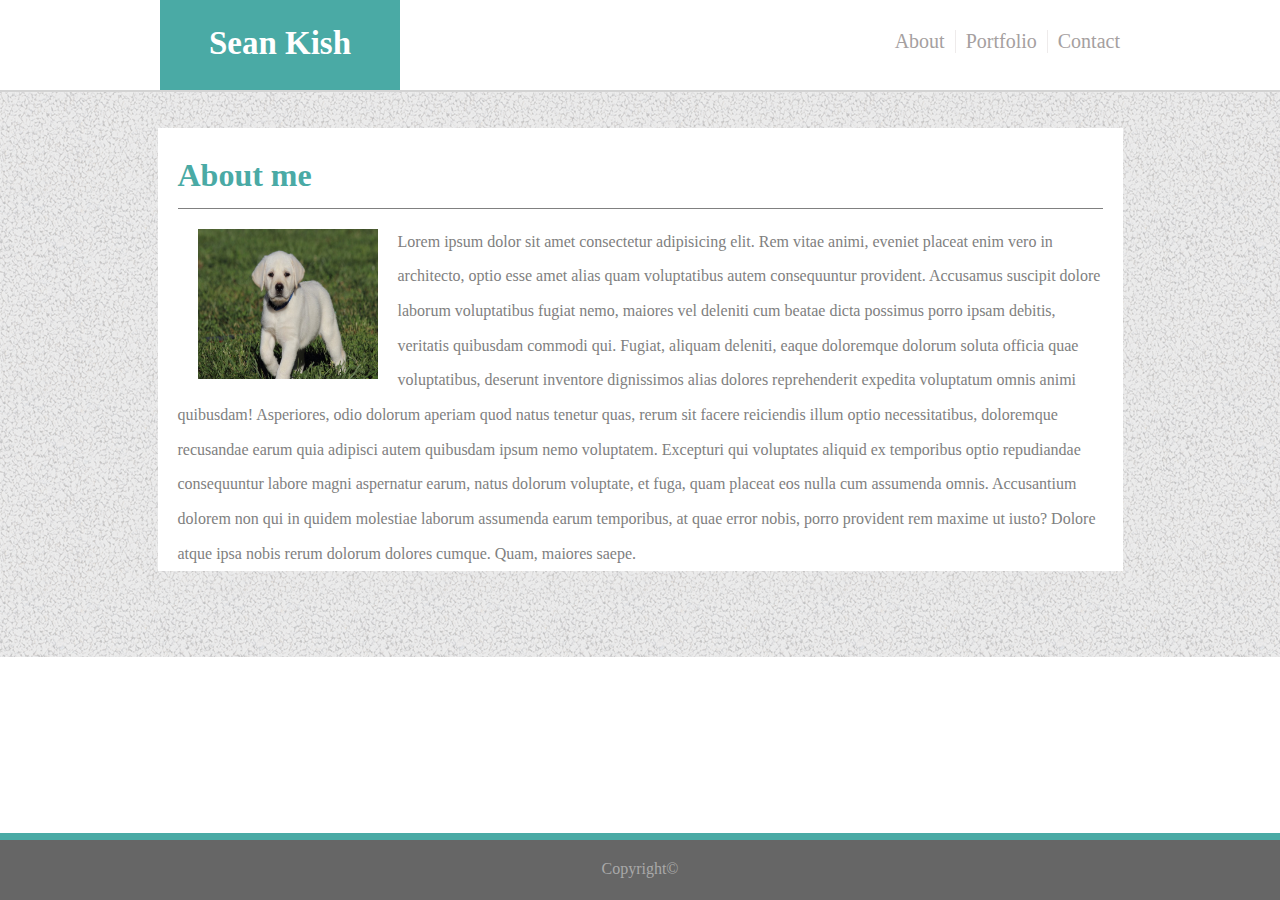
<file: index.html>
<!DOCTYPE html>

    <head>
        <meta charset="utf-8">
        
        <title>Contact Sean Kish</title>
       
        <link rel="stylesheet" href="assets/css/style.css">

    </head>
    <body>
        <div id="container">
            <div class="header"> 
                <div class="headcenter">
                    <div id="name"> 
                        Sean Kish
                    </div>
                    <a id="contact" href="contact.html">Contact</a>
                    <a id="portfolio" href="portfolio.html">Portfolio</a>
                    <a id="about" href="index.html">About</a>
                </div>
            </div>
            <div class=" body bodybackground">
                <br><br>
                <div class="aboutbox">
                    <h1 id="aboutme">About me<br></h1>
                    
                    <img id=puppypic src="puppy.jpg" alt="puppy">
                    <p>Lorem ipsum dolor sit amet consectetur adipisicing elit. Rem vitae animi, eveniet placeat enim vero in architecto, optio esse amet alias quam voluptatibus autem consequuntur provident. Accusamus suscipit dolore laborum voluptatibus fugiat nemo, maiores vel deleniti cum beatae dicta possimus porro ipsam debitis, veritatis quibusdam commodi qui. Fugiat, aliquam deleniti, eaque doloremque dolorum soluta officia quae voluptatibus, deserunt inventore dignissimos alias dolores reprehenderit expedita voluptatum omnis animi quibusdam! Asperiores, odio dolorum aperiam quod natus tenetur quas, rerum sit facere reiciendis illum optio necessitatibus, doloremque recusandae earum quia adipisci autem quibusdam ipsum nemo voluptatem. Excepturi qui voluptates aliquid ex temporibus optio repudiandae consequuntur labore magni aspernatur earum, natus dolorum voluptate, et fuga, quam placeat eos nulla cum assumenda omnis. Accusantium dolorem non qui in quidem molestiae laborum assumenda earum temporibus, at quae error nobis, porro provident rem maxime ut iusto? Dolore atque ipsa nobis rerum dolorum dolores cumque. Quam, maiores saepe.</p>
                </div>
    
    
            </div>
            <div id="footer">Copyright©</div>
            <script src="" async defer></script>
        </div>
    </body>
</html>
</file>
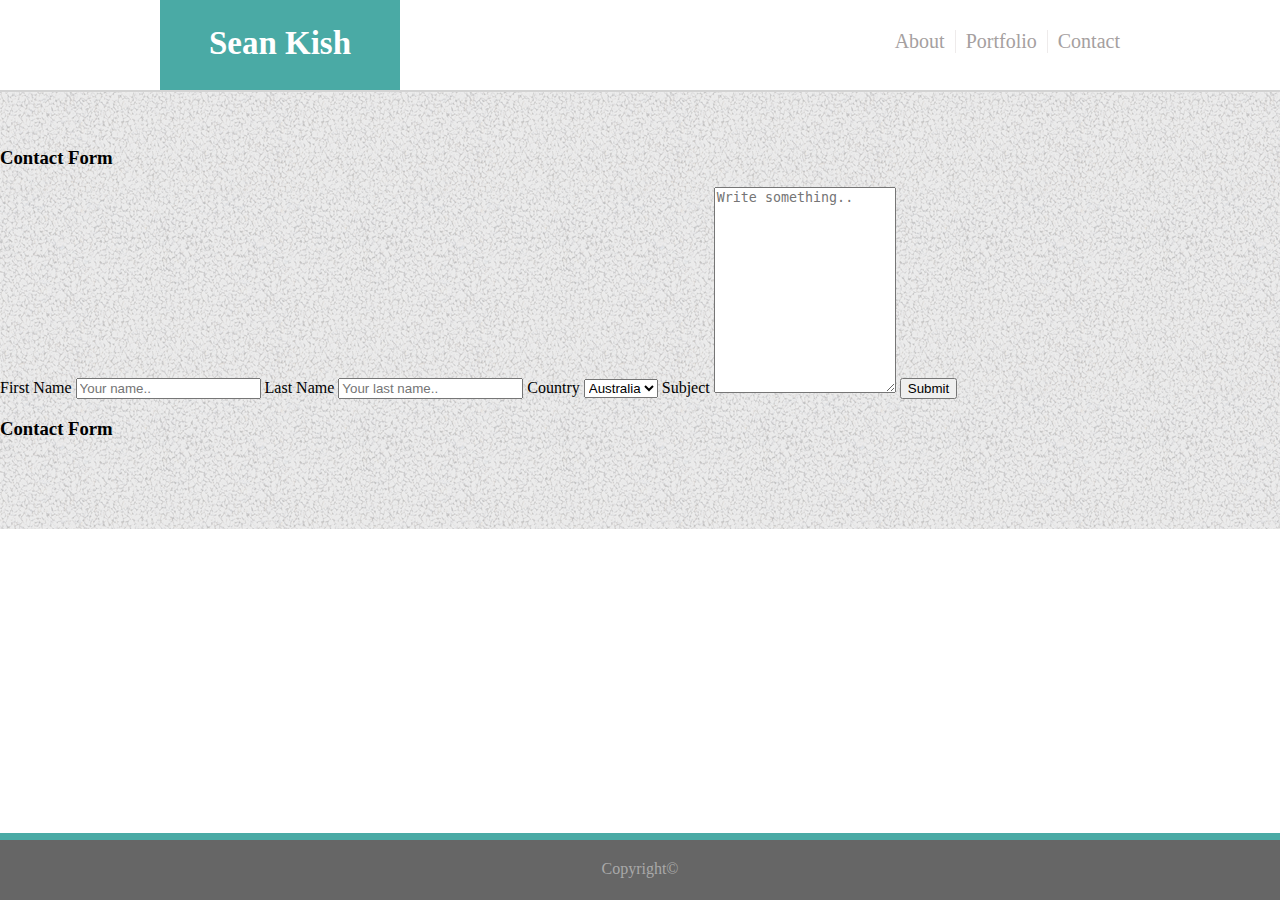
<file: contact.html>
<!DOCTYPE html>

    <head>
        <meta charset="utf-8">
        
        <title>Contact Sean Kish</title>
       
        <link rel="stylesheet" href="assets/css/style.css">

    </head>
    <body>
     <div id="container">
        <div class="header"> 
             <div class="headcenter">
                 <div id="name"> 
                        Sean Kish
                </div>
                    <a id="contact" href="contact.html">Contact</a>
                    <a id="portfolio" href="portfolio.html">Portfolio</a>
                    <a id="about" href="index.html">About</a>
            </div>
         </div>
         <!-- end header -->
            <div class="bodybackground"><br><br>
                <h3>Contact Form</h3>
                <form action="/action_page.php">
                    <label for="fname">First Name</label>
                    <input type="text" id="fname" name="firstname" placeholder="Your name..">
                
                    <label for="lname">Last Name</label>
                    <input type="text" id="lname" name="lastname" placeholder="Your last name..">
                
                    <label for="country">Country</label>
                    <select id="country" name="country">
                      <option value="australia">Australia</option>
                      <option value="canada">Canada</option>
                      <option value="usa">USA</option>
                    </select>
                
                    <label for="subject">Subject</label>
                    <textarea id="subject" name="subject" placeholder="Write something.." style="height:200px"></textarea>
                
                    <input type="submit" value="Submit">
                  </form>
                <h3>Contact Form</h3>
                <div class="clearfix"></div>
            
            
            
            </div>
    </div>
            <div id="footer">Copyright©</div>
            <script src="" async defer></script>
        </div>
    </body>
</html>
</file>
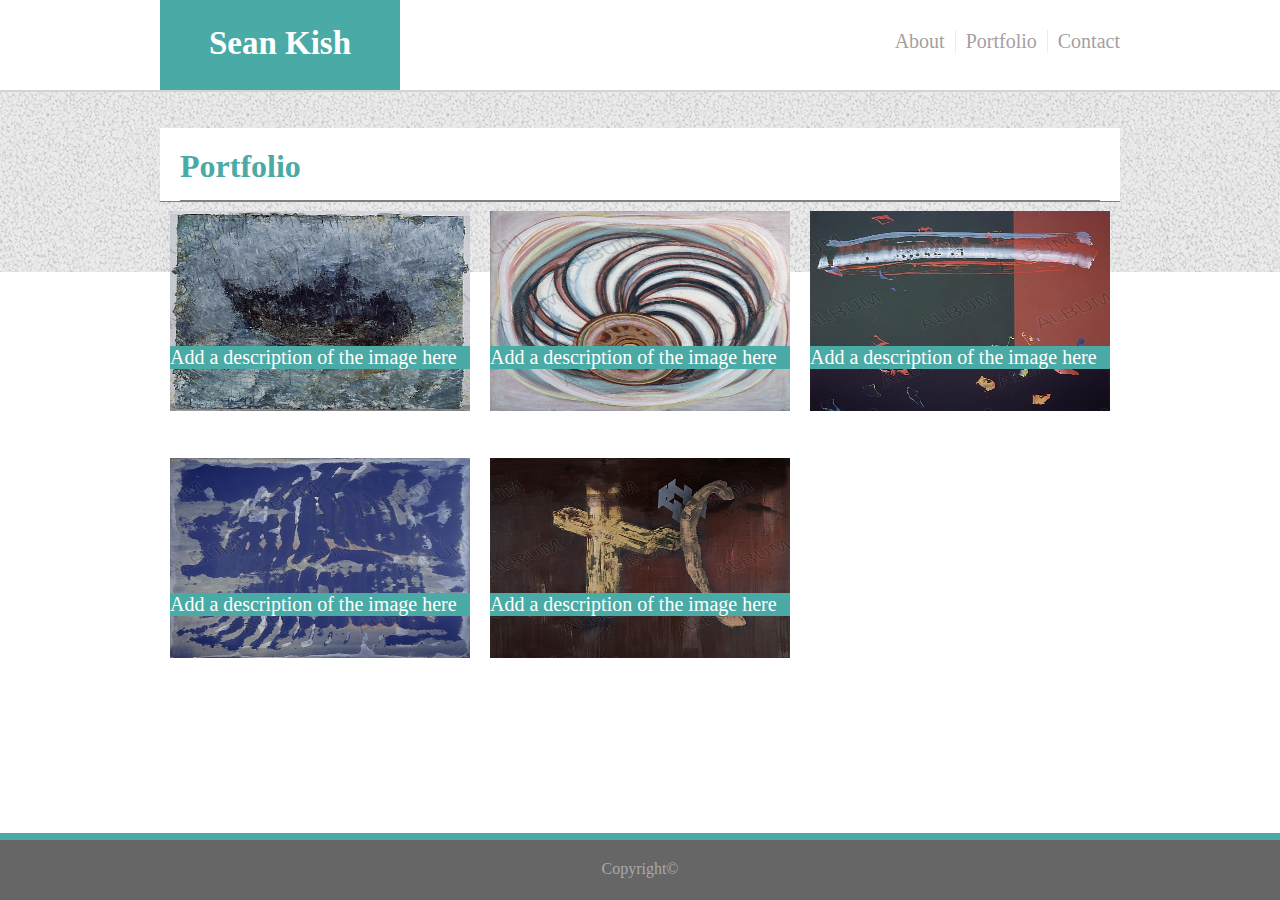
<file: portfolio.html>
<!DOCTYPE html>

    <head>
        <meta charset="utf-8">
    
        <title>Sean Kish's Portfolio</title>
     
        <link rel="stylesheet" href="assets/css/style.css">
    </head>
    <body>
      <div id="container">
            <div class="header"> 
                <div class="headcenter">
                    <div id="name"> 
                        Sean Kish
                    </div>
                    <a id="contact" href="contact.html">Contact</a>
                    <a id="portfolio" href="portfolio.html">Portfolio</a>
                    <a id="about" href="index.html">About</a>
                </div>
            </div>
            <div class="bodybackground">
                <br><br>
                <div class="portfoliobox">
                    <h1 id="portfoliohead">Portfolio</h1>
                     
                    <div class="responsive">
                      <div class="gallery">
                          <img src="images/1.jpg" alt="1" width="300" height="200">
                        <div class="desc">Add a description of the image here</div>
                      </div>
                    </div>

                    <div class="responsive">
                      <div class="gallery">
                          <img src="images/2.jpg" alt="2" width="300" height="200">
                        <div class="desc">Add a description of the image here</div>
                      </div>
                    </div>
                    
                    <div class="responsive">
                      <div class="gallery">
                          <img src="images/3.jpg" alt="3" width="300" height="200">
                        <div class="desc">Add a description of the image here</div>
                      </div>
                    </div>
                    
                    <div class="responsive">
                      <div class="gallery">
                          <img src="images/4.jpg" alt="4" width="300" height="200">
                        <div class="desc">Add a description of the image here</div>
                      </div>
                    </div>

                    <div class="responsive">
                      <div class="gallery">
                          <img src="images/5.jpg" alt="5" width="300" height="200">
                          <div class="desc">Add a description of the image here</div>
                      </div>
                    </div>

                    <div class="clearfix"></div>

                          
                </div>
            </div>
            <div id="footer">Copyright©</div>

          </div>
            <script src="" async defer></script>
        </body>
</html>
</file>
<file: assets/css/style.css>
/* GENERAL */

html,
body {
   margin:0;
   padding:0;
   height:100%;
}

#container {
    min-height:100%;
    position:relative;
 }

a:link {
    text-decoration: none;
}
a:visited {
    text-decoration: none;
}
a {
    float: right;
    color:rgb(165, 160, 160);
}

.bodybackground {
    width: 100%;
    height: 100%;
    background-image: url("gravel.png");
    padding-bottom: 70px;
}
#name {
    font-family: 'Georgia', Times, Times New Roman, serif;
    padding: 25px;
    font-weight: bold;
    text-align: center;
    font-size: 33px;
    width: 190px;
    height: 40px;
    background: #4aaaa5;
    color: white;
    float: left;
}
.header {
    border-bottom-color: lightgrey;
    border-bottom-style: solid;
    border-bottom-width: 2px;
    width: 100%;
    height: 90px;
}
.headcenter {
    clear:both;
    margin: auto;
    width: 960px;
    height: 90px;
}
#about {
    margin-top: 30px;
    font-size: 20px;
    padding-right: 10px;
    border-right: 1px solid rgb(238, 235, 235);
}
#portfolio { 
     margin-top: 30px;
    font-size: 20px;
    padding-left: 10px;
    padding-right: 10px;   
    border-right: 1px solid rgb(238, 235, 235);
}
#contact {
    font-size: 20px;
    padding-left: 10px;
     margin-top: 30px;
}
#footer {
    margin-top: 0;
    position: absolute;
    bottom: 0;
    background-color: #666666;
    border-top: 7px solid #4aaaa5;
    padding-top: 20px;
    color: darkgrey;
    text-align: center;
    width: 100%;
    height: 40px;
}

/* #footer {
    position:absolute;
    bottom:0;
    width:100%;
    height:40px; 
    background:#6cf;
 } */

.aboutbox {
    line-height: 26pt;
    color: grey;
    padding-top: 30px;
    padding-left: 20px; 
    padding-right: 20px;    
    width: 925px;
    margin: auto;
    height: 800 px;
    background-color: white;
}
#aboutme {
    padding-bottom: 15px;
    margin-bottom: 20px;
   margin: auto;
    width: 100;
    border-bottom: 1px solid grey;
    color: #4aaaa5;
    
}
#puppypic {
    padding-top: 20px;
    width: 180px;
    height: 150px;
    margin-left: 20px;
    margin-right: 20px;
    float:left;
}
.portfoliobox {
    background: white;
    margin:auto;
    width: 960px;
    height: 100%;
    border-bottom: 1px solid grey;
    color: #4aaaa5;
}
#portfoliohead {
    padding-top: 20px;
    padding-bottom: 15px;
    margin-bottom: 20px;
    margin: auto;
    width: 920px;
    border-bottom: 1px solid grey;
    color: #4aaaa5;
}
.desc {
    overflow: hidden;
    background: #4aaaa5;
    color: white;
    position: relative;
    top: 25%;
    left: 50%;
    transform: translate(-50%, -300%);
    font-size: 20px;
    
    
   
    
     
}

.gallery{
    /* display: inline-block; */
    overflow: hidden;
    overflow-clip-box: 0;
    margin: 10px;

}
.responsive {
   
    float: left;
    
}

@media only screen and (max-width: 960px) {
    /* .footer{
        width: 100%
    } */

}

@media only screen and (max-width: 768px) {
    #aboutme {
        width: 100%
    }
    .responsive {
      width: 49.99999%;
      margin: 6px 0;
    }
    .aboutbox{
        width: 49.99999%;
    }
    .headcenter {   
        width: 100%;
        clear:right;
        float:left;
    }
        @media only screen and (max-width: 640px) {
            #aboutme {
                width: 100%
            }
            .responsive {
              width: 49.99999%;
              margin: 6px 0;
            }
            .aboutbox{
                width: 49.99999%;
            }
            .headcenter {   
                width: 100%;
                clear:right;
                float:left;
        {
      }
      input[type=text], select, textarea {
        width: 100%;
        padding: 12px;
        border: 1px solid #ccc;
        border-radius: 4px;
        box-sizing: border-box;
        margin-top: 6px;
        margin-bottom: 16px;
        resize: vertical;
      }
      
      input[type=submit] {
        background-color: #4CAF50;
        color: white;
        padding: 12px 20px;
        border: none;
        border-radius: 4px;
        cursor: pointer;
      }
      
      input[type=submit]:hover {
        background-color: #45a049;
      }
      
      .contactcontainer {
        border-radius: 5px;
        background-color: #f2f2f2;
        padding: 20px;
      }
}

/* ^contact form^ */
input[type=text]  {
    width: 100%;
    padding: 12px;
    border: 1px solid #ccc;
    border-radius: 4px;
    box-sizing: border-box;
    margin-top: 6px;
    margin-bottom: 16px;
    resize: vertical;
  }
  
  input[type=submit] {
    background-color: #4CAF50;
    color: white;
    padding: 12px 20px;
    border: none;
    border-radius: 4px;
    cursor: pointer;
  }
  
  input[type=submit]:hover {
    background-color: #45a049;
  }
  
  
      /* mediaquery */
  @media only screen and (max-width: 640px) {
  
   
    .responsive {
      width: 100%;
      margin: auto;
      
    }
   
}
    .aboutbox{
        text-overflow: clip;
        width: 49.99999%;
    }
    .headcenter {   
        width: 100%;
        clear:right;
        float:left;
    }
  
  .clearfix:after {
    content: "";
    display: table;
    clear: both;
  }
</file>
